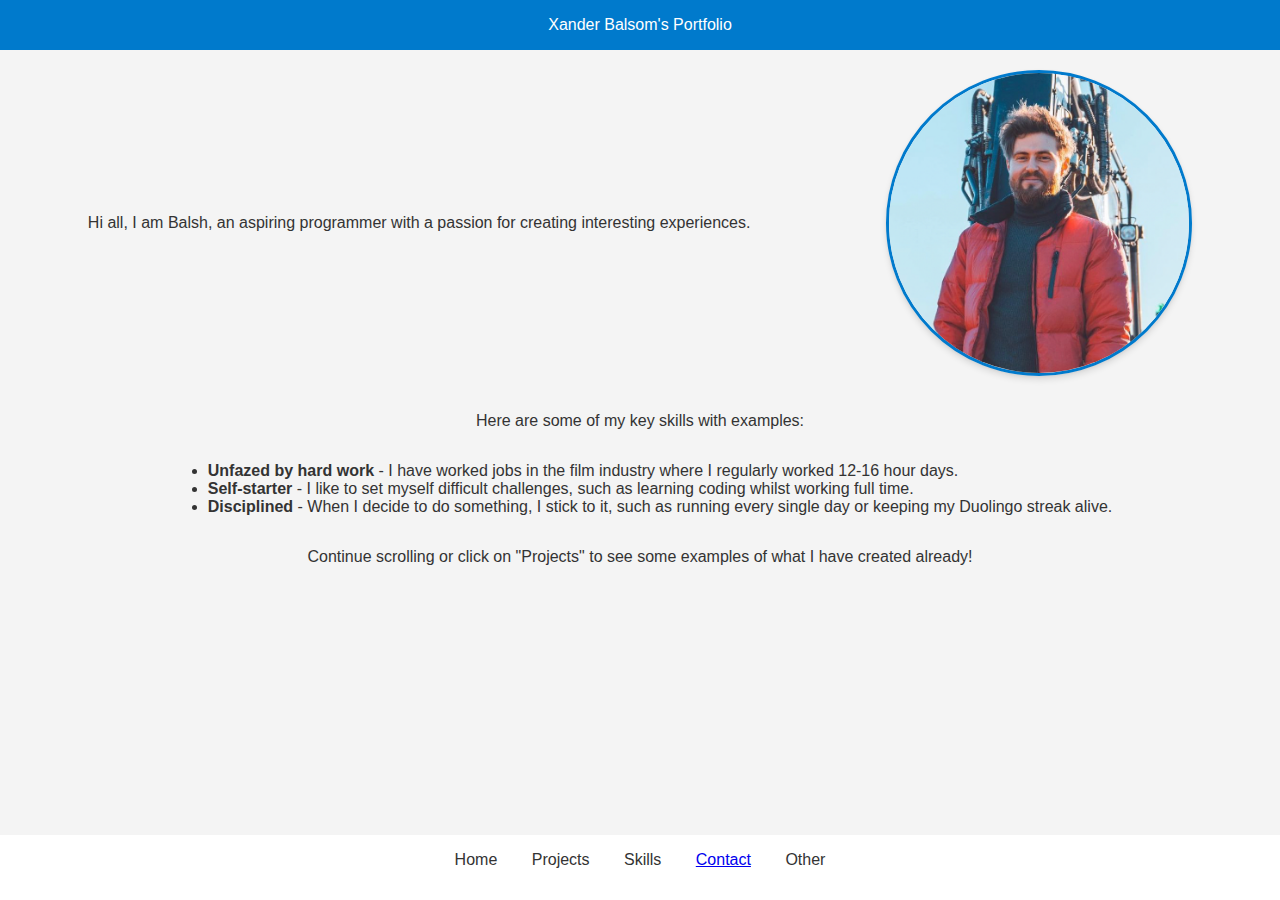
<file: index.html>
<!DOCTYPE html>
<html lang="en">
    <head>
        <meta charset="UTF-8">
        <meta name="viewport" content="width=device-width, initial-scale=1.0">
        <title>Xander Balsom</title>
        <link rel="stylesheet" href="styles.css">
    </head>

<body>
    <header>Xander Balsom's Portfolio</header>
    <nav class="bottom-bar">
        <ul>
            <li>Home</li>
            <li>Projects</li>
            <li>Skills</li>
            <li><a href="./contact.html">Contact</a></li>
            <li>Other</li>
        </ul>
    </nav>
    <div class="profile-container">
        <p class="profile-words">
            Hi all, I am Balsh, an aspiring programmer with a passion for creating interesting experiences.
        </p>
        <img class="profile-image" src="./Images/balsh.png" alt="a picture of me">
    </div>
    <div class="skills-container">
        <p class="skills-words">
            Here are some of my key skills with examples:
        </p>
        <ul>
            <li><b>Unfazed by hard work</b> - I have worked jobs in the film industry where I regularly worked 12-16 hour days.</li>
            <li><b>Self-starter</b> - I like to set myself difficult challenges, such as learning coding whilst working full time.</li>
            <li><b>Disciplined</b> - When I decide to do something, I stick to it, such as running every single day or keeping my Duolingo streak alive.</li>
        </ul>
        <p class="next-words">
            Continue scrolling or click on "Projects" to see some examples of what I have created already!
        </p>
    </div>
</body>
<footer></footer>
</html>
</file>
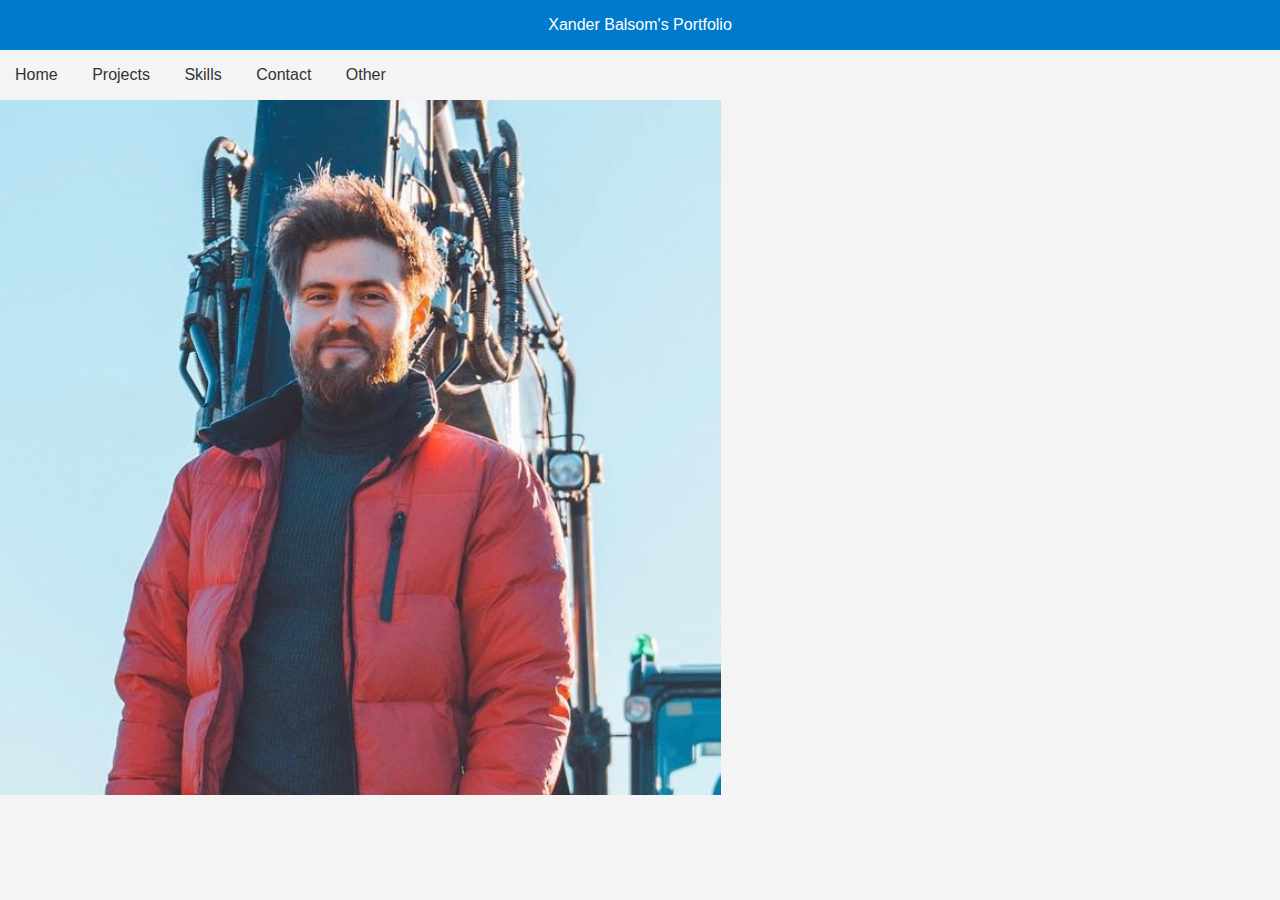
<file: contact.html>
<!DOCTYPE html>
<html lang="en">
    <head>
        <meta charset="UTF-8">
        <meta name="viewport" content="width=device-width, initial-scale=1.0">
        <title>Xander Balsom</title>
        <link rel="stylesheet" href="styles.css">
    </head>
</html>
<body>
    <header>Xander Balsom's Portfolio</header>
    <nav>
        <ul>
            <li>Home</li>
            <li>Projects</li>
            <li>Skills</li>
            <li>Contact</li>
            <li>Other</li>
        </ul>
    </nav>
    <div id="photo-me">
        <img src="./Images/balsh.png" alt="a picture of me">
    </div>
</body>
</file>
<file: styles.css>
body {
    font-family: Arial, sans-serif;
    margin: 0;
    padding: 0;
    background-color: #f4f4f4;
    color: #333;
}

header {
    background-color: #007acc;
    color: white;
    padding: 1rem;
    text-align: center;
}

nav ul {
    list-style: none;
    padding: 0;
}

nav ul li {
    display: inline;
    margin: 0 15px;
}

.bottom-bar{
    display: flex;
    justify-content: space-around;
    position: fixed;
    background-color: white;
    overflow: hidden;
    z-index: 1;
    height: 65px;
    position: fixed;
    bottom: 0;
    width: 100%;
  }

  .profile-container {
    display: flex;
    justify-content: space-around; /* Adjust the image horizontally */
    align-items: center;    /* Center the image vertically if used inside a flexbox parent */
    padding: 20px;          /* Add space around the image */
  }

  /* Style for the image */
  .profile-image {
    width: 300px;           /* Set a tasteful size for the image */
    height: 300px;          /* Maintain a square aspect ratio */
    object-fit: cover;      /* Ensure the image fills the container nicely */
    border-radius: 50%;     /* Create a circular frame for the image */
    box-shadow: 0 4px 6px rgba(0, 0, 0, 0.1), 0 1px 3px rgba(0, 0, 0, 0.06); /* Add a soft shadow */
    border: 3px solid #007acc; /* Optional: Add a border with a pop of color */
    transition: transform 0.3s ease, box-shadow 0.3s ease; /* Smooth animation for hover */
  }

  /* Styles for skills section*/
  .skills-container{
    display:flex;
    flex-direction: column;
    justify-content: space-around;
    align-items: center;
  }
</file>
